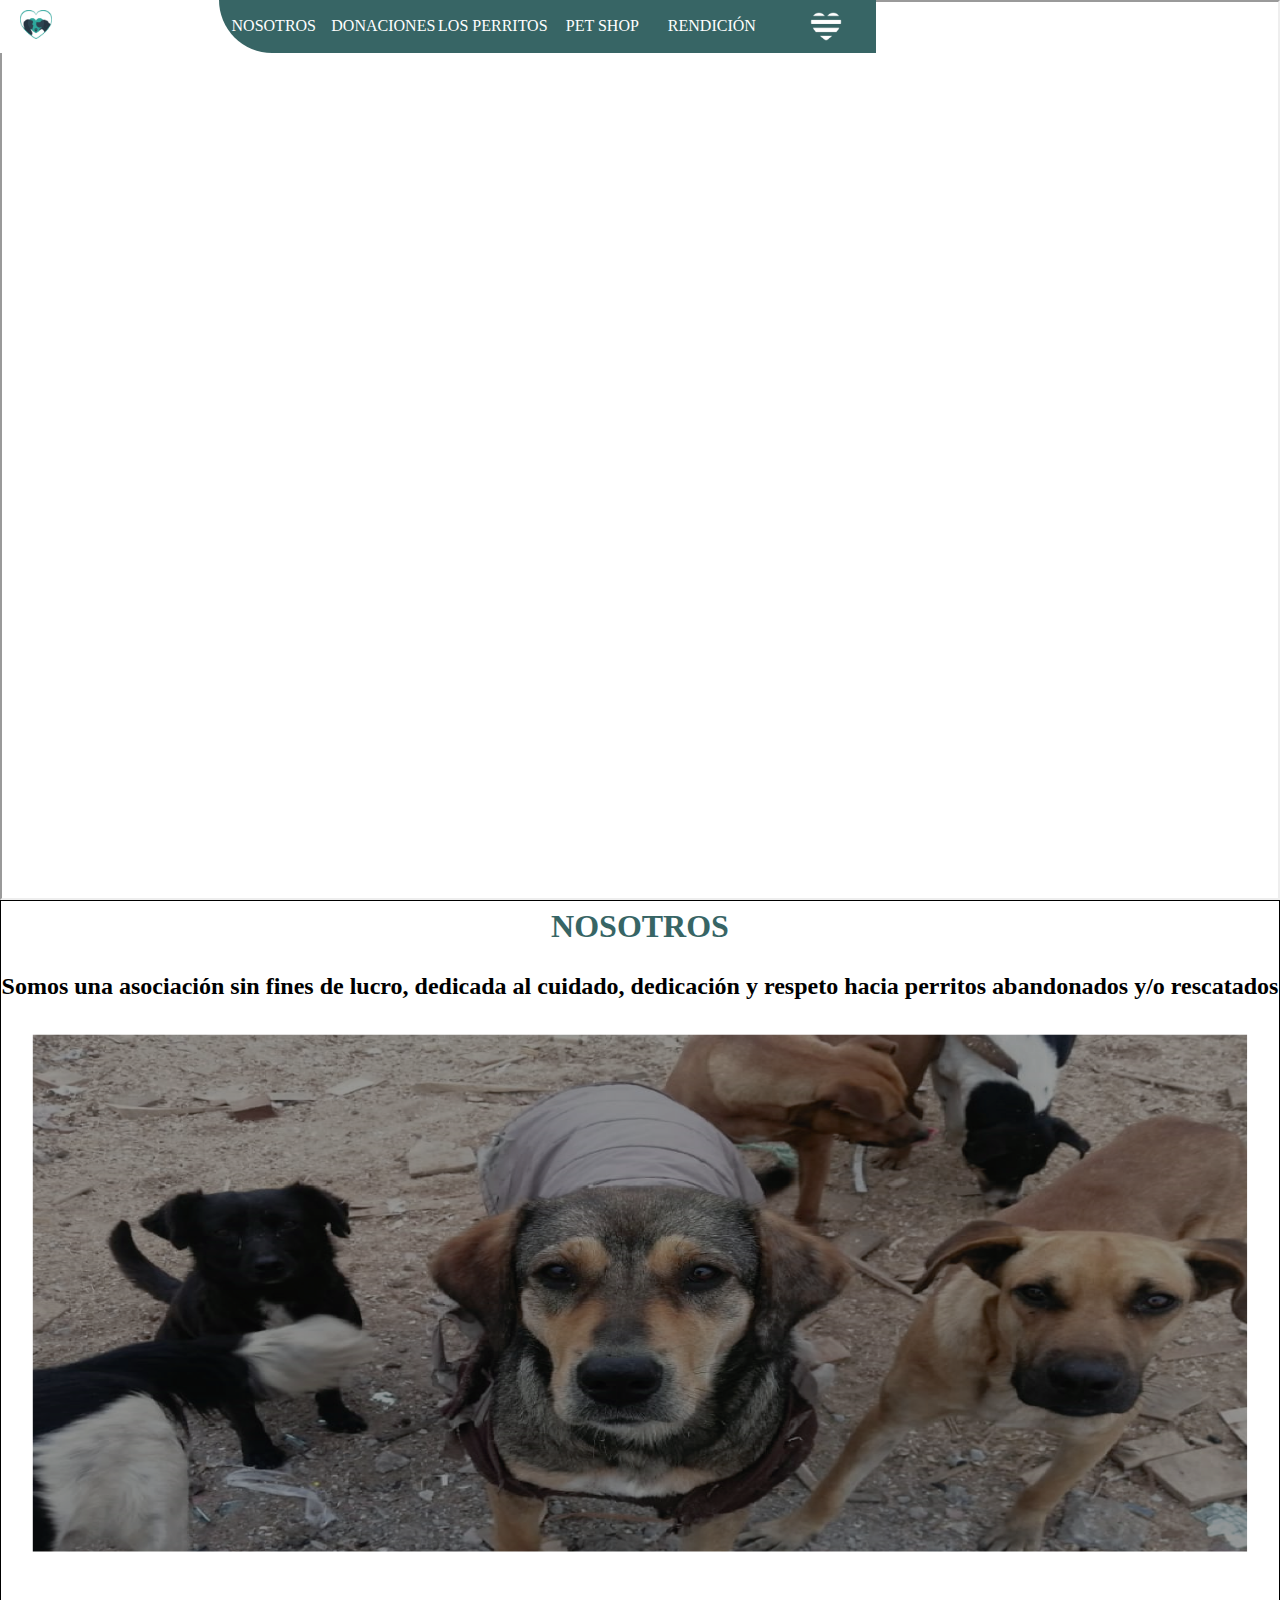
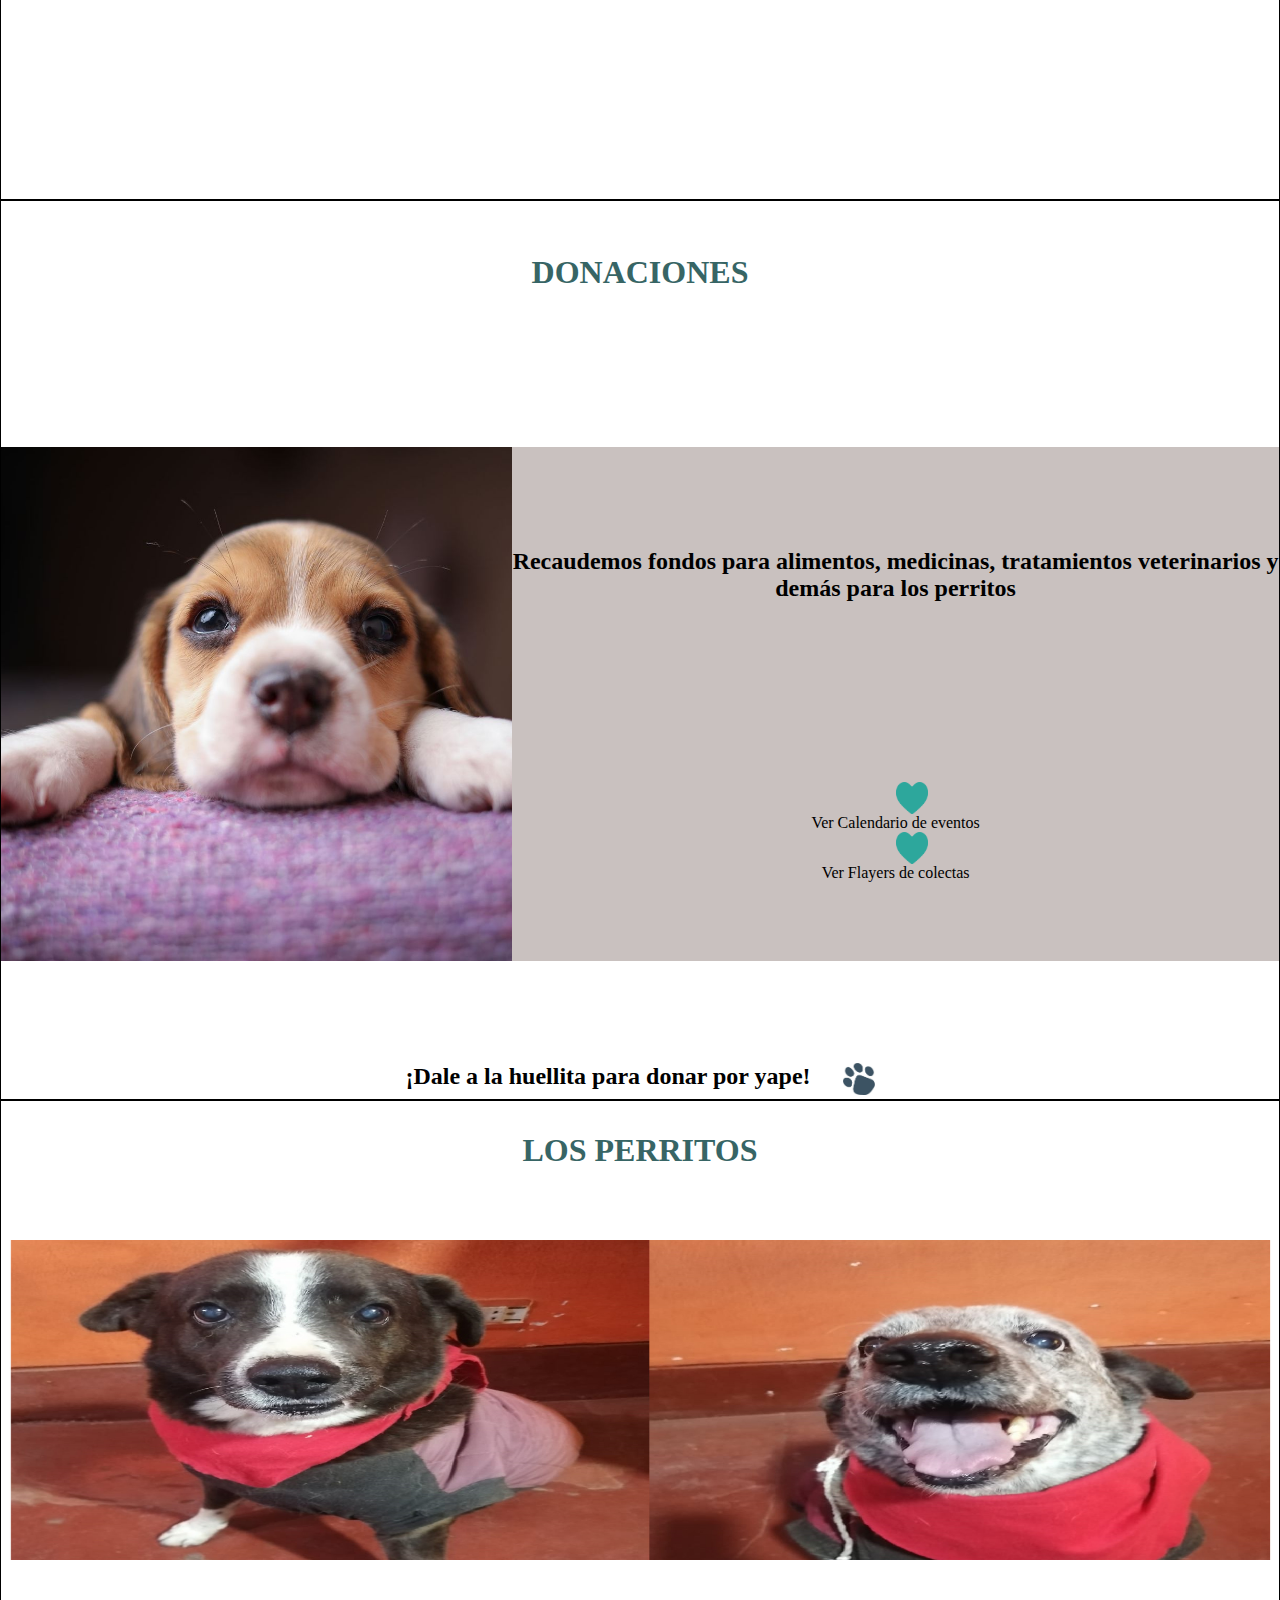
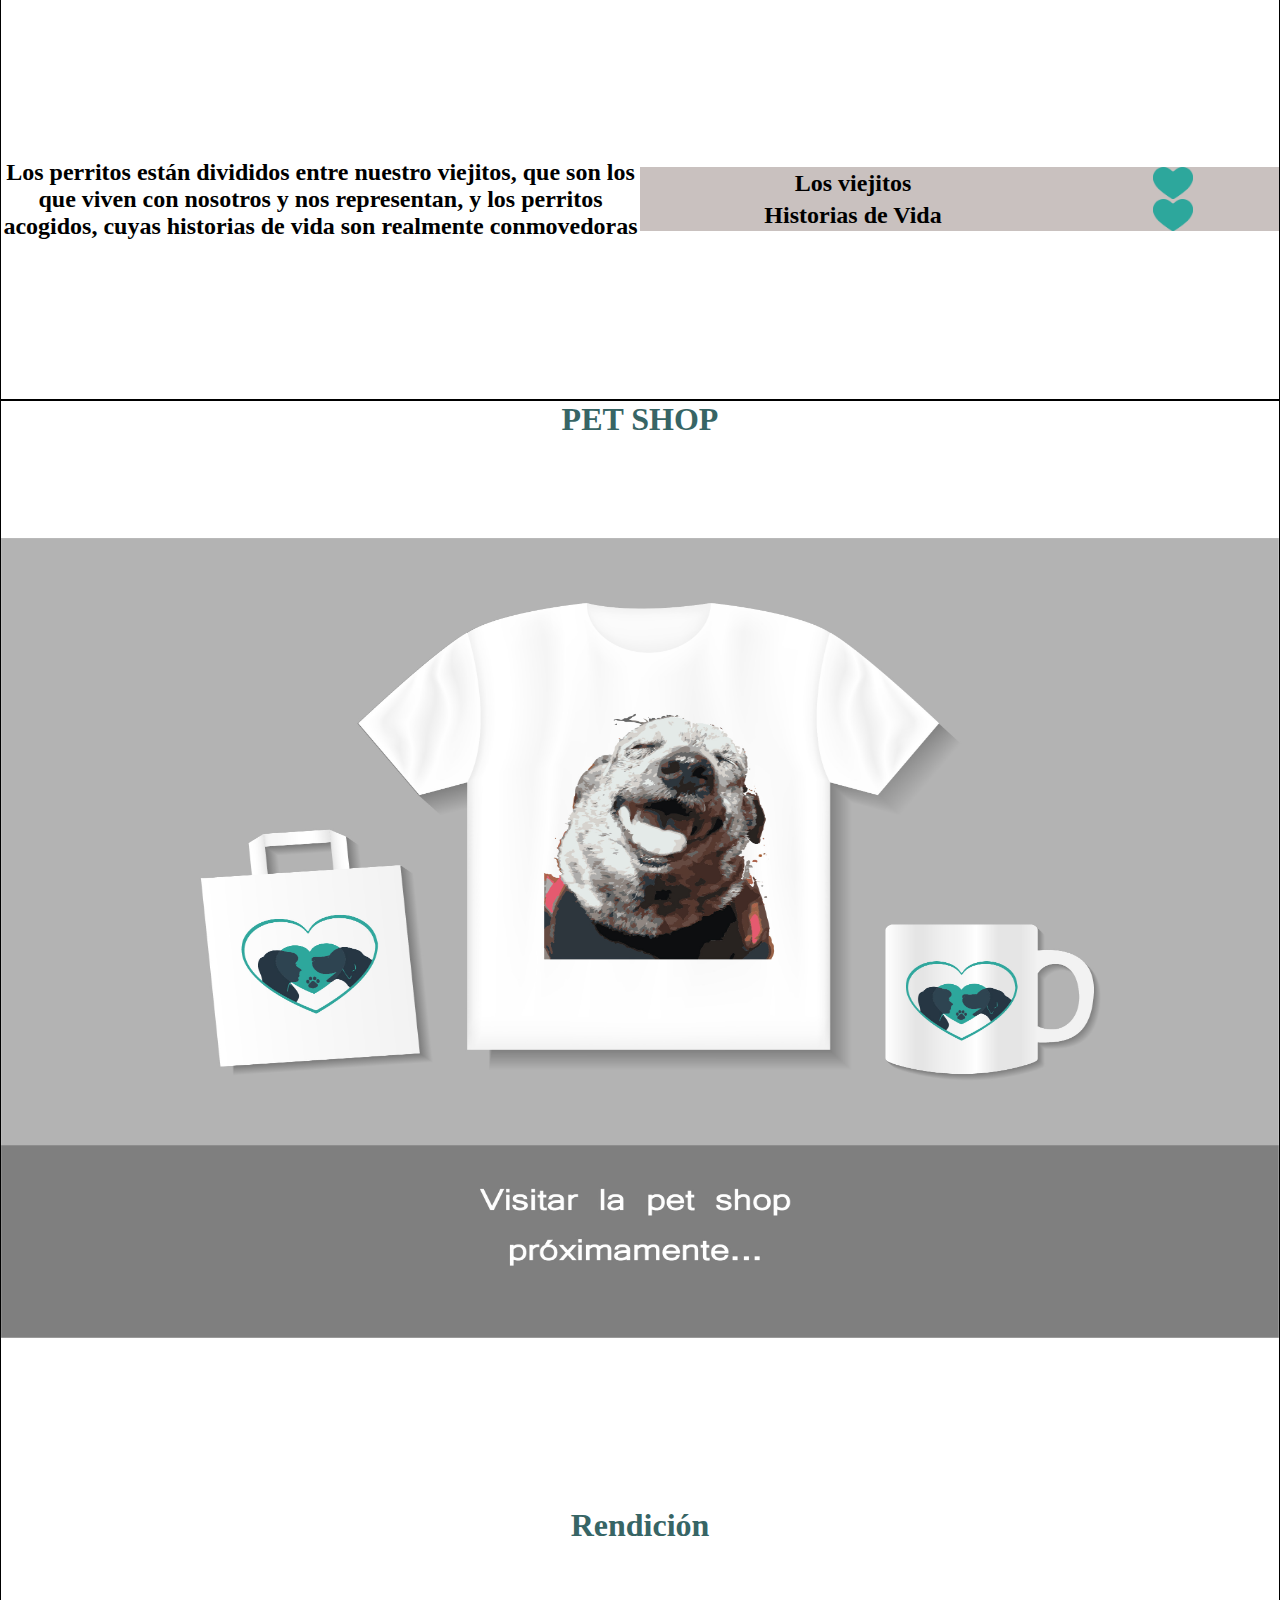
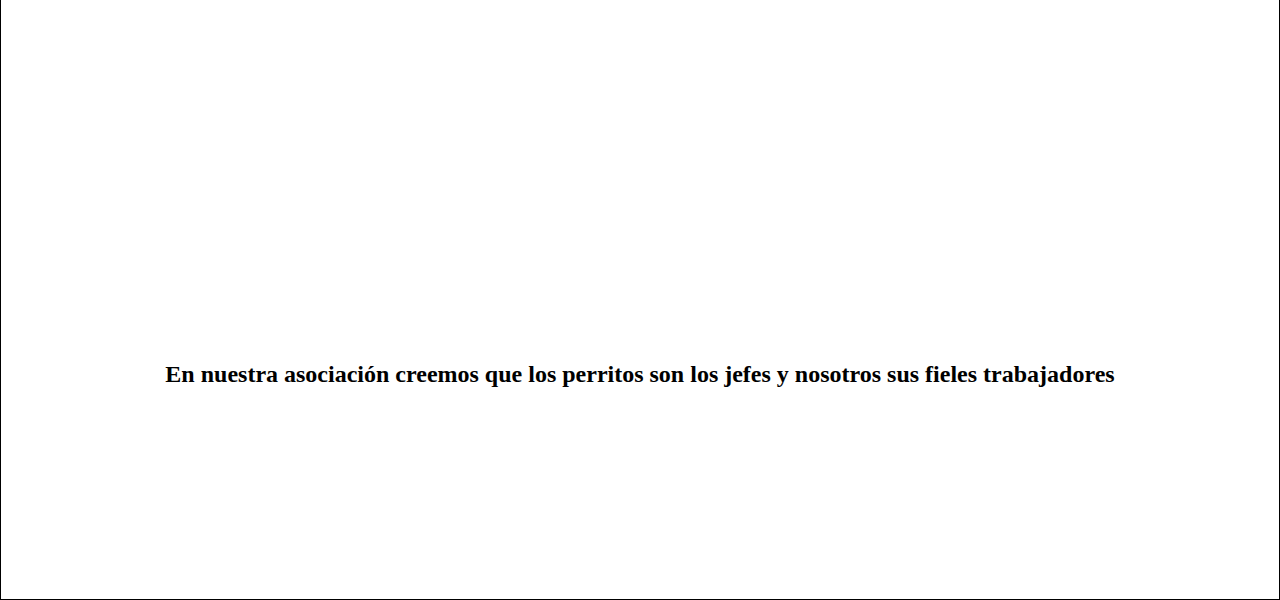
<file: index.html>
<!DOCTYPE html>

</html>
<!DOCTYPE html>
<html lang="es">

<head>
    <link rel="stylesheet" href="./css/estilos.css">
    <meta charset="UTF-8">
    <meta http-equiv="X-UA-Compatible" content="IE=edge">
    <meta name="viewport" content="width=device-width, initial-scale=1.0">
    <title>HAF</title>
</head>

<body>
    <header>
        <nav class="nav">
            <div class="nav__nameOrg">
                <img class="nav__imagen" src="./images/logotipo.jpg" alt="">
            </div>
            <div class="nav__links">
                <a class="nav__texto" href="#nosotros">NOSOTROS</a>
                <a class="nav__texto" href="#donaciones">DONACIONES</a>
                <a class="nav__texto" href="#losPerritos">LOS PERRITOS</a>
                <a class="nav__texto" href="#petShop">PET SHOP</a>
                <a class="nav__texto" href="#rendicion">RENDICIÓN</a>
                <img class="nav__imagen" src="./images/corazonLinea.png" alt="">
            </div>
        </nav>
        <section id="about">
            <iframe class="youtube" width="100%" height="100%" src="https://www.youtube.com/embed/7mljHYAgE1M"
                title="YouTube video player" frameborder="2"
                allow="accelerometer; autoplay; clipboard-write; encrypted-media; gyroscope; picture-in-picture"
                allowfullscreen></iframe>
        </section>
        <section id="nosotros">
            <h1>NOSOTROS</h1>
            <h2>Somos una asociación sin fines de lucro, dedicada al cuidado, dedicación y
                respeto hacia perritos
                abandonados y/o rescatados</h2>
            <img class="nosotros__img" src="./images/nosotros_img.png" alt="">
        </section>
        <section id="donaciones">
            <h1>DONACIONES</h1>
            <div class="donaciones__detalle">
                <div><img class="donaciones__imagen" src="./images/donaciones_perritos.jpg" alt=""></div>
                <div class="donaciones__fondos">
                    <h2>Recaudemos fondos para alimentos, medicinas, tratamientos veterinarios y demás para los perritos
                    </h2>
                    <div class="donaciones__calendar"><img class="donaciones__img" src="./images/corazon.png" alt="">
                        <span>Ver Calendario de eventos</span>
                        <img class="donaciones__img" src="./images/corazon.png" alt="">
                        <span>Ver Flayers de colectas</span>
                    </div>
                </div>
            </div>
            <div class="donaciones__pag">
                <h2>¡Dale a la huellita para donar por yape!</h2>
                <a href="https://www.yape.com.pe/#/"><img class="donaciones__img" src="./images/huella.jpg" alt=""></a>
            </div>
            <div></div>
        </section>
        <section id="losPerritos">
            <h1>LOS PERRITOS</h1>
            <img class="losPerritos__img" src="./images/perritos.jpg" alt="">
            <div class="losPerritos__event">
                <h2>Los perritos están divididos entre nuestro viejitos, que son los que viven con nosotros y nos
                    representan, y los perritos acogidos, cuyas historias de vida son realmente conmovedoras</h2>
                <div class="losPerritos__detalles">
                    <h2 class="losPerritos__title">Los viejitos</h2>
                    <a href="./views/losPerritos.html"><img class="losPerritos__image" src="./images/corazon.png" alt=""></a>
                    <h2 class="losPerritos__title">Historias de Vida</h2>
                    <a href="#"><img class="losPerritos__image" src="./images/corazon.png" alt=""></a>
                </div>
            </div>
        </section>
        <section id="petShop">
            <h1>PET SHOP</h1>
            <img class="petShop__img" src="./images/petshop.jpg" alt="">
        </section>
        <section id="rendicion">
            <h1>Rendición</h1>
            <h2>En nuestra asociación creemos que los perritos son los jefes y nosotros sus fieles trabajadores</h2>
        </section>
    </header>
    <footer>

    </footer>

</html>
</file>
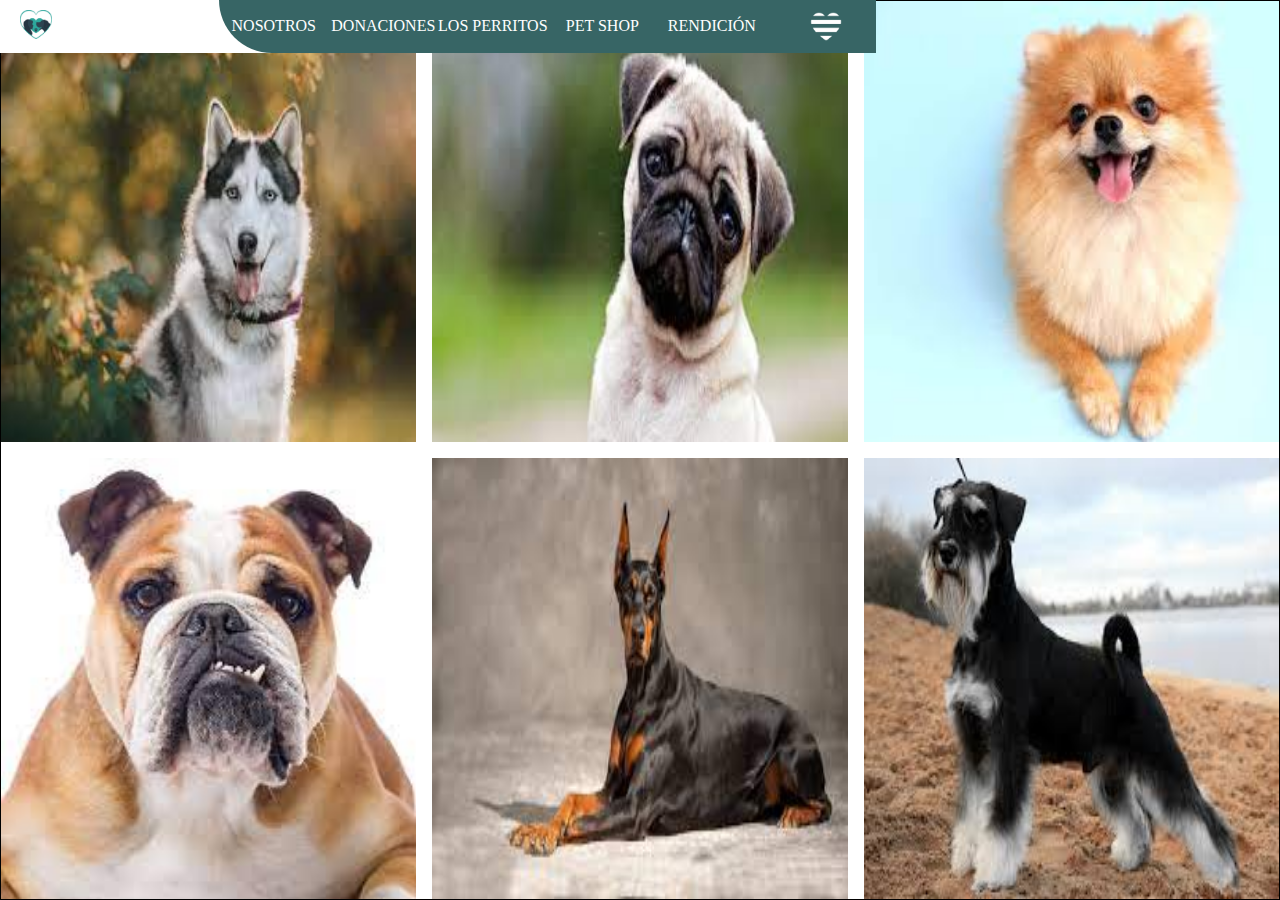
<file: views/losPerritos.html>
<!DOCTYPE html>
<html lang="en">
<head>
    <link rel="stylesheet" href="../css/estilos.css">
    <meta charset="UTF-8">
    <meta http-equiv="X-UA-Compatible" content="IE=edge">
    <meta name="viewport" content="width=device-width, initial-scale=1.0">
    <title>Los Perritos</title>
</head>
<body>
    <nav class="nav">
        <div class="nav__nameOrg">
            <img class="nav__imagen" src="../images/logotipo.jpg" alt="">
        </div>
        <div class="nav__links">
            <a class="nav__texto" href="#nosotros">NOSOTROS</a>
            <a class="nav__texto" href="#donaciones">DONACIONES</a>
            <a class="nav__texto" href="#losPerritos">LOS PERRITOS</a>
            <a class="nav__texto" href="#petShop">PET SHOP</a>
            <a class="nav__texto" href="#rendicion">RENDICIÓN</a>
            <img class="nav__imagen" src="../images/corazonLinea.png" alt="">
        </div>
    </nav>
    <div id="fotos">
        <div class="contenedor__foto" ><img class="imagen__foto" src="../images/perro1.jpg" alt=""></div>
        <div class="contenedor__foto" ><img class="imagen__foto" src="../images/perro2.jpg" alt=""></div>
        <div class="contenedor__foto" ><img class="imagen__foto" src="../images/perro3.jpg" alt=""></div>
        <div class="contenedor__foto" ><img class="imagen__foto" src="../images/perro4.jpg" alt=""></div>
        <div class="contenedor__foto" ><img class="imagen__foto" src="../images/perro5.jpg" alt=""></div>
        <div class="contenedor__foto" ><img class="imagen__foto" src="../images/perro6.jpg" alt=""></div>
    </div>
</body>
</html>
</file>
<file: css/estilos.css>
*{
    margin: 0;
    padding: 0;
    box-sizing: border-box;
}

.nav{
    background-color: white;
    display: grid;
    grid-template-columns: 1fr 3fr;
    position: fixed;
}

.nav__nameOrg{
    display: inline-block;
    background-color: white;
    width: 100%;
}

.nav__links{
    background-color: #376565;
    border-bottom-left-radius: 4rem;
    display: grid;
    grid-template-columns: repeat(6, 1fr);
    align-items: center;
    justify-items: center;
    width: 100%;
}

.nav__imagen{
    width: 2.0rem;
    height: 1.8rem;
    margin-top: 10px;
    margin-left: 20px;
    margin-right: 10px;
    margin-bottom: 10px;
}

.nav__texto{
    color: white;
    text-decoration: none;
}

#about{
    display: grid;
    height: 100vh;
}

#nosotros{
    border: 1px solid black;
    height: 100vh;
    display: grid;
    grid-template-rows: 1fr 1fr 5fr;
    grid-row-gap: 0.5rem;
    justify-items: center;
    align-items: center;
    text-align: center;
}

h1{
    color: #376565;
}

h2{
    color: black;
}

.nosotros__img{
    width: 100%;
    height: 70%;
    display: flex;
    align-self: flex-start;
}

.contenedor__h2{
    display: flex;
    align-items: center;
    justify-items: center;
}

#donaciones{
    border: 1px solid black;
    display: grid;
    height: 100vh;
    grid-template-rows: 1fr 5fr auto;
    justify-items: center;
    align-items: center;
    text-align: center;
}

.donaciones__detalle{
    display: grid;
    grid-template-columns: 2fr 3fr;
}

.donaciones__imagen{
    width: 100%;
    height: 100%;
}

.donaciones__img{
    width: 2rem;
    height: 2rem;
    margin-left: 2rem;
}

.donaciones__fondos{
    display: grid;
    grid-template-rows: 1fr 1fr;
    justify-content: center;
    align-items: center;
    background-color: #C9C1BF;
}

.donaciones__calendar{
    display: flex;
    flex-direction: column;
    justify-content: center;
    align-items: center;
}

.donaciones__pag{
    display: flex;
    flex-direction: row;
}

#losPerritos{
    border: 1px solid black;
    display: grid;
    grid-template-rows: 1fr 4fr 4fr;
    height: 100vh;
    align-items: center;
    justify-items: center;
    text-align: center;
}

.losPerritos__img{
    height: 20rem;
    width: 100%;
}

.losPerritos__event{
    display: grid;
    grid-template-columns: 1fr 1fr;
    align-items: center;
}


.losPerritos__detalles{
    display: grid;
    grid-template-columns: 2fr 1fr;
    grid-template-rows: 1fr 1fr;
    align-items: center;
    justify-items: center;
    background-color: #C9C1BF;
}

h2.losPerritos__title{
    width: 100%;

}

.losPerritos__image{
    display: flex;
    align-items: center;
    justify-content: center;
    width: 2.5rem;
    height: 2rem;
}

#petShop{
    border: 1px solid black;
    display: grid;
    height: 100vh;
    grid-template-rows: 1fr 10fr;
    justify-items: center;
    align-items: center;
}

img.petShop__img{
    width: 100%;
    height: 80%;
}

#rendicion{
    border: 1px solid black;
    display: grid;
    height: 100vh;
    grid-template-rows: 1fr 1fr;
    justify-items: center;
    align-items: center;
    text-align: center;
}

#fotos{
    border: 1px solid black;
    display: grid;
    grid-template-columns: repeat(3, 1fr);
    grid-template-rows: repeat(2, 1fr);
    height: 100vh;
    grid-gap: 1rem;
}

.contenedor__foto{
    display: flex;
}

.imagen__foto{
    width: 100%;
    height: 100%;
}


/* MEDIA QUERIES */

@media only screen and (max-width: 320px) {
    .nav__texto{
        font-size: 0;
    }

    #donaciones{
        grid-template-rows: 1fr 5fr 5fr auto;
    }

    .donaciones__detalle{
        grid-template-columns: 1fr;
    }

    h1{
        font-size: 1rem;
    }
    
    h2{
        font-size: 0.8rem;
    }

    .losPerritos__event{
        display: grid;
        grid-template-columns: 1fr;
    }

    .losPerritos__detalles{
        grid-gap: 1rem;
    }

    #fotos{
        grid-template-columns: 1fr;
    }

}

@media only screen and (min-width: 768px) {
    .nav__texto{
        font-size: 0;
    }
}

@media only screen and (min-width: 1024px) {
    .nav__texto{
        font-size: 1rem;
    }
}
</file>
